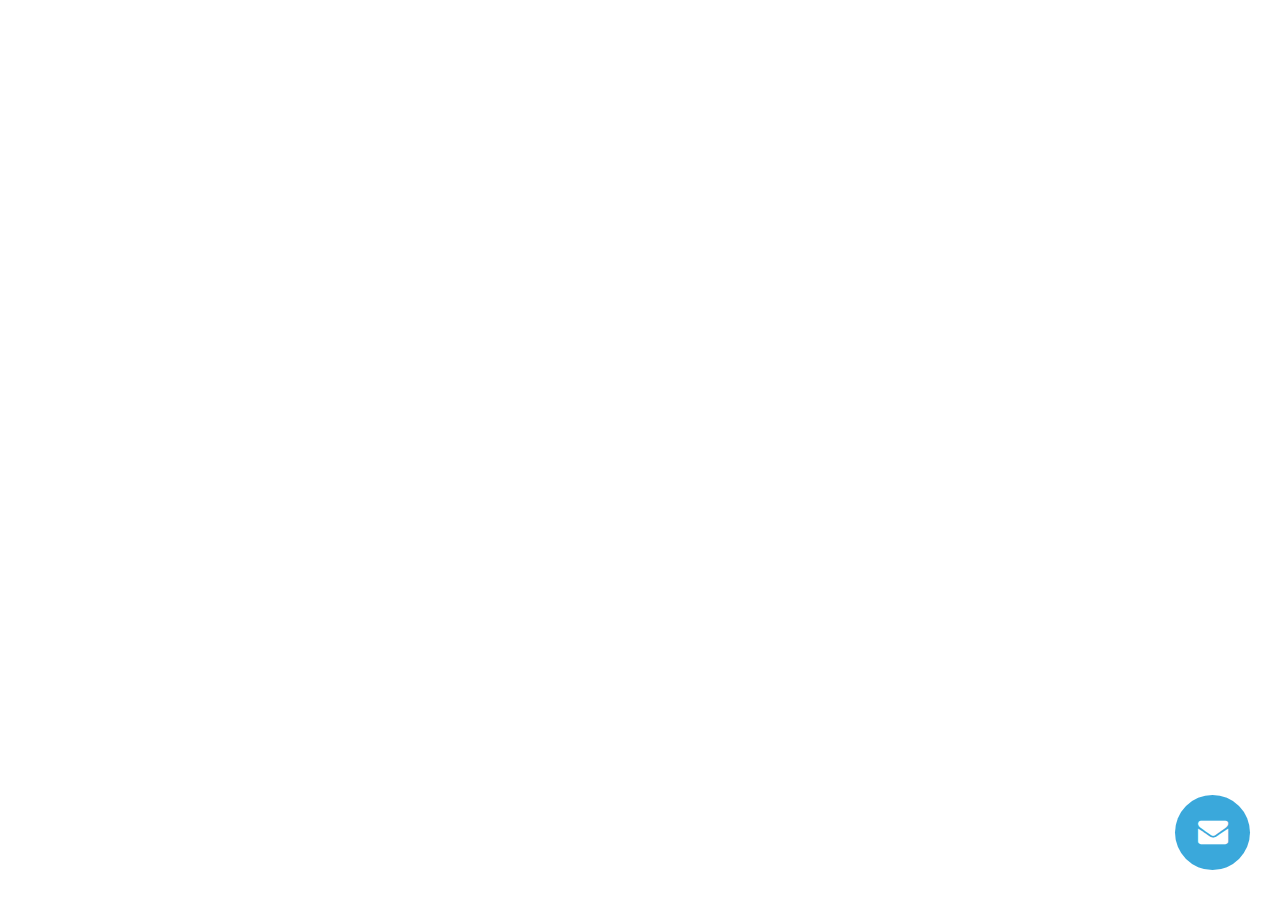
<file: ico/index.html>
<!DOCTYPE html>
<html >
  <head>
    <meta charset="UTF-8">
    <title></title>
    
    
    
    <link rel='stylesheet prefetch' href='https://maxcdn.bootstrapcdn.com/bootstrap/3.3.5/css/bootstrap.min.css'>
<link rel='stylesheet prefetch' href='https://maxcdn.bootstrapcdn.com/font-awesome/4.5.0/css/font-awesome.min.css'>

        <link rel="stylesheet" href="css/style.css">

    
    
    
  </head>

  <body>

     <div class="wrapper">
            <div class="contact-form-page">
            <div class="form-head">
                <div class="header-btn">
                    <a class="top-btn" href="#"><i class="fa fa-envelope"></i></a>
                </div>
            </div>
            <h1>CONTACT US</h1>
            <form>
                <div class="form-group">
                    <label for="exampleInputText">Name</label>
                    <input type="text" class="form-control"  required="required">
                </div>
                <div class="form-group">
                    <label for="exampleInputEmail1">Email</label>
                    <input type="email" class="form-control" id="exampleInputEmail1" required="required">
                </div>
                <div class="form-group">
                    <label for="exampleInputMessage">Message</label>
                    <textarea class="form-control" rows="3"  required="required"></textarea>
                </div>
                <button type="submit" class="submit-buttom">Send</button>
            </form>
            </div>
            <a class="buttom-btn" href="#"><i class="fa fa-envelope"></i></a>
        </div>


    <script src='http://cdnjs.cloudflare.com/ajax/libs/jquery/2.1.3/jquery.min.js'></script>

        <script src="js/index.js"></script>

    
    
    
  </body>
</html>
</file>
<file: ico/css/style.css>
.contact-form-page{
                height: 50px;
                width: 50px;
                display: block;
                border-radius: 50%;
                position: absolute;
                bottom: 42px;
                right: 42px;
                overflow: hidden;
                -webkit-transition: all 0.5s;
                -moz-transition: all 0.5s;
                -o-transition: all 0.5s;
                transition: all 0.5s;
                background: #7EC6E7;

            }

            .show-profile{
                background: #3aa8db;
                height: 50%;
                display: block;
                width: 336px;
                bottom: 0;
                right: 0;
                position: absolute;
                overflow-y: scroll;
                border-radius: 0;
                padding-bottom: 30px;
			

            }

            .form-profile-img{
                float: left;
            }
            .form-profile-img img{
                border-radius: 50%;
                margin: 20px 0 0 14px;
            }
            .contact-form-page h1{
                font-size: 18px;
                color: #fff;
                margin: 20px 26px;
                padding: 0px;
                line-height: 29px;
                padding-right: 30px;
            }
            .top-btn{
                position: absolute;
                top: 15px;
                right: 15px;
                background: #98D1EC;
                color: #fff;
                padding: 15px 0;
                text-align: center;
                width: 60px;
                height: 60px;
                border-radius: 50%;
                -webkit-transform: rotate(0deg);
                -moz-transform: rotate(0deg);
                -o-transform: rotate(0deg);
                transform: rotate(0deg);
                -webkit-transition: all 1s;
                -moz-transition: all 1s;
                -o-transition: all 1s;
                transition: all 1s;
                opacity: 0;
            }
            .top-btn:hover{
                 -webkit-transform: rotate(360deg);
                 -moz-transform: rotate(360deg);
                 -o-transform: rotate(360deg);
                 transform: rotate(360deg);
                 background: #7EC6E7;
                 color: #fff
            }

            .header-btn, .footer-btn a{
                font-size: 20px;
                color: #fff;
                background: #3aa8db;
                float: right;
            }
            .form-head{
                display: block;
            }
            .cancel-btn-img{
                position: relative;
            }
            .footer-btn{
                position: relative;
            }

            .buttom-btn{
                position: absolute;
                bottom: 30px;
                right: 30px;
                background: #3aa8db;
                color: #fff;
                padding: 21px;
                text-align: center;
                width: 75px;
                height: 75px;
                border-radius: 50%;
                -webkit-transform: rotate(0deg);
                -moz-transform: rotate(0deg);
                -o-transform: rotate(0deg);
                transform: rotate(0deg);
                -webkit-transition: all 0.5s;
                -moz-transition: all 0.5s;
                -o-transition: all 0.5s;
                transition: all 0.5s;
                opacity: 1;
            }
            .buttom-btn i{
                font-size: 30px;
            }

            .buttom-btn:hover{
                -webkit-transform: rotate(360deg);
                -moz-transform: rotate(360deg);
                -o-transform: rotate(360deg);
                transform: rotate(360deg);
                background:#71C0E5;
                color: #fff
            }
            input.form-control {
                height: 40px;
                border-radius: 0;
                outline: none;
            }
            textarea.form-control {
                height: 150px;
                border-radius: 0;
            }
            .contact-form-page form{
                padding: 0 26px;
            }

            .contact-form-page .submit-buttom{
                padding: 10px 40px;
                text-align: center;
                display: block;
                border-radius: 0;
                background:red;;
                border: none;
                border-bottom: 5px solid #005B85;
                text-shadow: none;
                box-shadow: none;
                font-size: 16px;
                color: #ffffff;
                text-transform: uppercase;
                font-family: 'Roboto Condensed', sans-serif;
            }
            .form-group label{
                font-size: 14px;
                color: #fff;
            }

            /*
                BUTTON OPACITY STYLE
            */
            .top-btn-show{
                opacity: 1 !important;
                -webkit-transition: all 0.5s;
                -moz-transition: all 0.5s;
                -o-transition: all 0.5s;
                transition: all 0.5s;
            }
            .buttom-btn-hide{
                opacity: 0 !important;
                -webkit-transition: all 0.5s;
                -moz-transition: all 0.5s;
                -o-transition: all 0.5s;
                transition: all 0.5s;
            }
</file>
